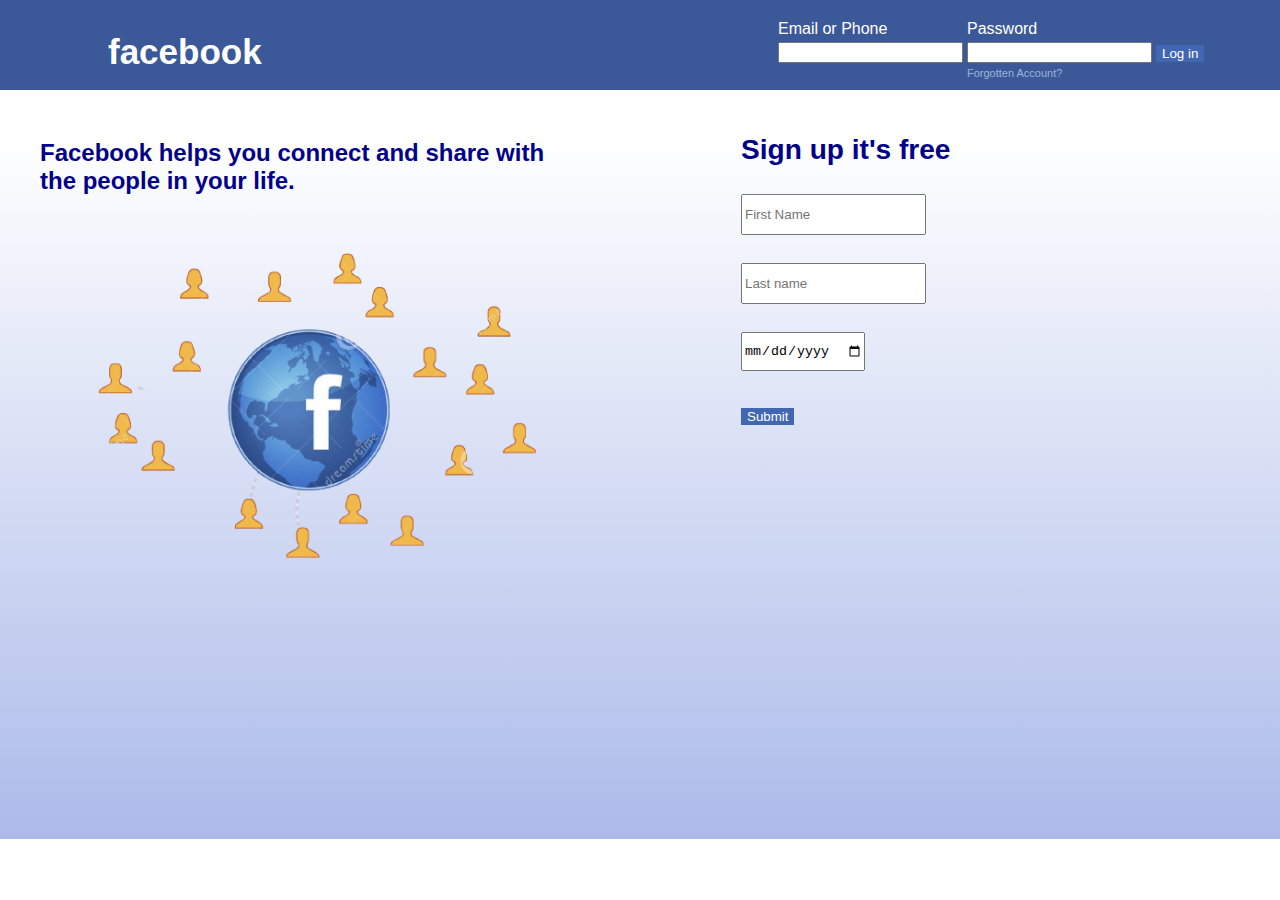
<file: index3.html>
<!DOCTYPE html>
<html lang="en">
<head>
    <link rel="stylesheet" href="fb.css" type="text/css">
    <link rel="icon" type="image\x-icon" href="Fblogo.png">
    <meta charset="UTF-8">
    <meta http-equiv="X-UA-Compatible" content="IE=edge">
    <meta name="viewport" content="width=device-width, initial-scale=1.0">
    <title>facebook</title>
</head>
<body>
        <div class="container">
            <div class="header"><!--Facebook text starts-->
                <div class="logo">
                <a class="logo-text" href="index.html">facebook</a>
            </div><!--Facebook text ends-->
                <div class="login">
         <!--Login-->   <table class="login-controls">
                    <tr class="lola">
                        <td><label>Email or Phone</label></td>
                        <td><label>Password</label></td>
                    </tr>
                    <tr>
                        <td><input type="email"></td>
                        <td><input type="password" ></td>
                        <td ><input type="reset" value="Log in" class="sbt-btn"></td>                    
                    </tr><!--Login ends-->
                    <tr>
                         <td></td>
                         <td class="fr">Forgotten Account?</td>
                    </tr>
                  </table>
                </div>    
            </div>
            <div class="main-body">
                <div class="left-side">
                    <p><b>Facebook helps you connect and share with <br> the people in your life.</b></p>
                    <img src="fbimg-removebg-preview.png" alt="Image of people" width="540px">
                </div>
                <div class="right-side">
                    <h3>Sign up it's free</h3>
                    <form action="index3.html">
                        <input type="text" placeholder="First Name" style="height: 35px;"><br><br>
                        <input type="text" placeholder="Last name"  style="height: 35px;"><br><br>
                        <input type="date" placeholder="DOB"  style="height: 35px;"><br><br>
                        <input type="reset" value="Submit" class="sbt-btn">

                    </form>
                </div>
            </div>
        </div>
</body>
</html>
</file>
<file: fb.css>
body{
    margin:0px;
    font-family:Helvetica neue,Helvetica,Arial,sans-serif;
}
.header{
    background:#3b5998;
    width:100%;
    height:90px;
}
.logo{
    width: 50%;
    padding-top:32px;
    float: left;
}
.login{
    width:50%;
    float: left;
}
.logo-text{
    color:white;
    font-size:35px;
    font-weight:bold;
    text-decoration:none;
    margin-left:108px;
    font-family:Helvetica neue,Helvetica,Arial,sans-serif;
}
.lola{
    color: white;
}
.login-controls{
    margin-left:135px;
    padding-top:17px;
}
.fr{
    color: #9cb4d8;
    font-size:11px;
    text-decoration:none;
}
.sbt-btn{
   background-color:#4267b2; 
   border:none; 
   color: white;
   cursor: pointer;
}
.sbt-btn:hover{
    background:rgb(0, 255, 72);
}
.left-side{
    width:50%;
    height: 30px;
    margin-left: 40px ;    
    font-weight: bold;
    margin-top: 49px;
    font-size: 24px;
    color: darkblue;
}
.right-side{
    float:right;
    width:50%;
    height: 30px;    
    font-weight: bold;
    margin-top: -63px;
    margin-right:-101px ;
    font-size: 24px;
    color:darkblue;
}
.main-body{
    background: linear-gradient(white,#abbae9);
    width:100%;
    height:700px;
}
</file>
